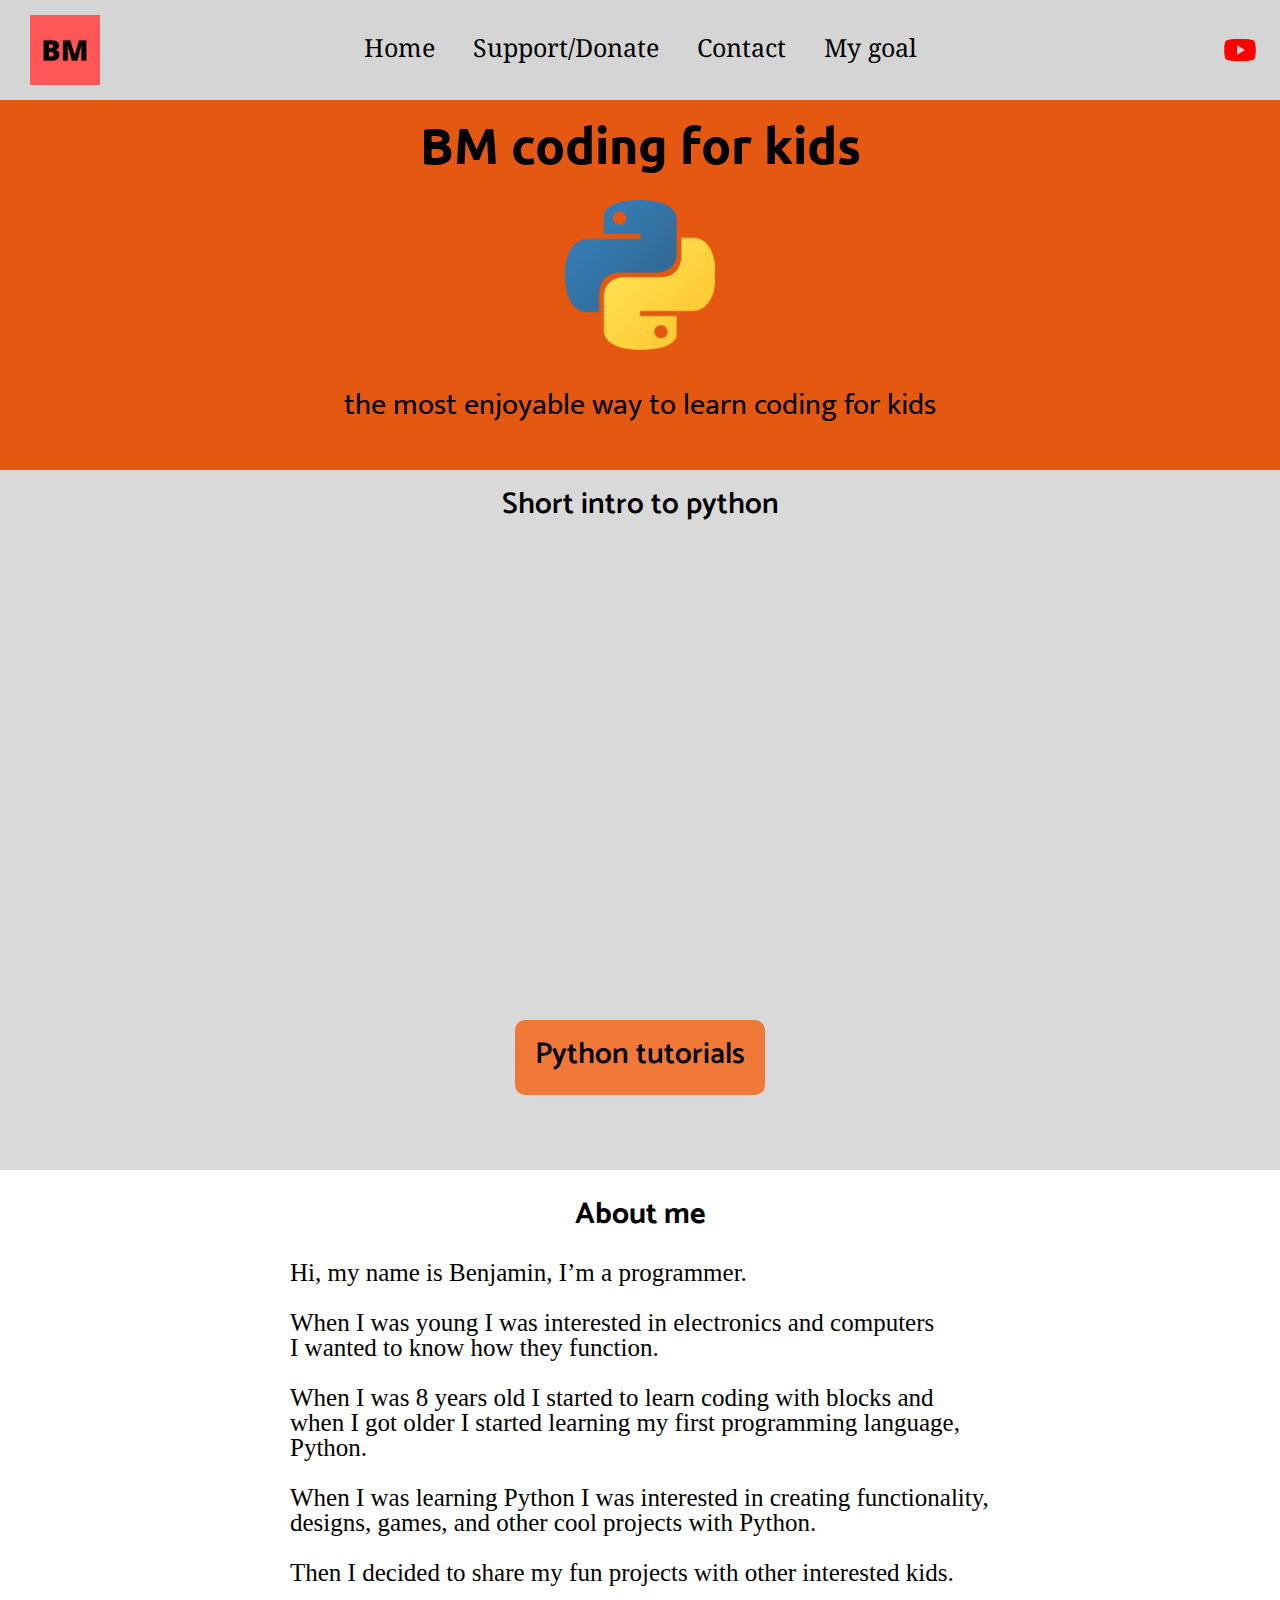
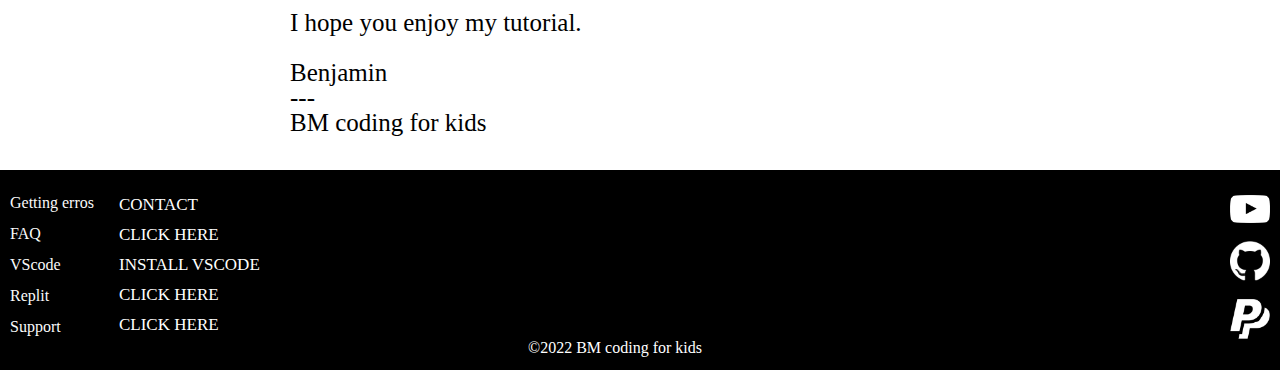
<file: index.html>
<!DOCTYPE html>
<html>
	<head>
	    <meta charset="UTF-8">
	    <meta name="viewport" content="width=device-width, initial-scale=1.0">
	    <link rel="stylesheet" type="text/css" href="style.css">
	    <link rel="shortcut icon" type="image/png" href="img/bm_logo.png">


	    <title>Home | BM coding for kids</title>

	    <!--Fonts-->

	    <!--noto serif--->
	    <link rel="preconnect" href="https://fonts.googleapis.com">
		<link rel="preconnect" href="https://fonts.gstatic.com" crossorigin>
		<link href="https://fonts.googleapis.com/css2?family=Noto+Serif&display=swap" rel="stylesheet">

		<!--ubunto-->

		<link rel="preconnect" href="https://fonts.googleapis.com">
		<link rel="preconnect" href="https://fonts.gstatic.com" crossorigin>
		<link href="https://fonts.googleapis.com/css2?family=Josefin+Sans:wght@100&family=Noto+Serif&family=Ubuntu:wght@300&display=swap" rel="stylesheet">

		<!--mukta-->

		<link rel="preconnect" href="https://fonts.googleapis.com">
		<link rel="preconnect" href="https://fonts.gstatic.com" crossorigin>
		<link href="https://fonts.googleapis.com/css2?family=Josefin+Sans:wght@100&family=Mukta:wght@200&family=Noto+Serif&family=Ubuntu:wght@300&display=swap" rel="stylesheet">

		<!--catamaran-->

		<link rel="preconnect" href="https://fonts.googleapis.com">
		<link rel="preconnect" href="https://fonts.gstatic.com" crossorigin>
		<link href="https://fonts.googleapis.com/css2?family=Catamaran:wght@100&family=Josefin+Sans:wght@100&family=Mukta:wght@200&family=Noto+Serif&family=Ubuntu:wght@300&display=swap" rel="stylesheet">
	</head>
	<body>
	    <header>
	    	
	    	<nav>
	    		<ul>
	    			<li>
	  					<a href="">Home</a>
	    			</li>
	    			
<!-- 	    			<li>
	  					<a href="">Python tutorials</a>
	    			</li> -->

	    			<li>
	  					<a href="support-donate">Support/Donate</a>
	    			</li>
					<li>
						<a href="contact.html">Contact</a>
					</li>
				<li>
	  					<a href="goal">My goal</a>
	    			</li>

	    			

	    		</ul>
	    		<a href="index.html">
	    			<img src="img/bm-logo.jpeg" class="bm-logo">
	    		</a>

	    		<a href="https://www.youtube.com/channel/UCqtwfQcd6OKGAaM0fcudaJA" target="blank" >
	    			<img src="img/youtube-icon.png" class="youtube-icon">
	    		</a>
	    	</nav>
	    </header>

	    <section class="banner">

	    	<h3>BM coding for kids</h3>

	    	<img src="img/python.png">

	    	<p>the most enjoyable way to learn coding for kids</p>

	    </section>

	    <main>
	    	<section class="intro-video">
	    		<p>Short intro to python</p>
	    		<iframe src="https://www.youtube.com/embed/6HzngvM0psA" title="YouTube video player" frameborder="0" allow="accelerometer; autoplay; clipboard-write; encrypted-media; gyroscope; picture-in-picture" allowfullscreen></iframe>

	    		<a href="https://www.youtube.com/channel/UCqtwfQcd6OKGAaM0fcudaJA" target="all-t-channel">
		    		<div class="all-tutorials">
		    			<p>Python tutorials</p>
		    		</div>
		    	</a>
	    	</section>

	    	<section>
	    		<div class="about">
		    		<h3>About me</h3>
		    		<p>Hi, my name is Benjamin, I’m a programmer. <br><br>

When I was young I was interested in electronics and computers <br>I wanted to know how they function. <br><br>

When I was 8 years old I started to learn coding with blocks and when I got older I started learning my first programming language, Python.<br><br>

When I was learning Python I was interested in creating functionality, designs, games, and other cool projects with Python. <br><br>

Then I decided to share my fun projects with other interested kids.<br><br>

I hope you enjoy my tutorial.<br><br>

Benjamin<br>
---<br>
BM coding for kids<br></p>
	    		</div>
	    	</section>

	    	
	    </main>

	    <footer>
	    	<ul class="footer-icons-ul">
	    		<li>
	    	<a href="https://www.youtube.com/channel/UCqtwfQcd6OKGAaM0fcudaJA" target="none">
	    		<img src="img/youtube-footer-icon.png" class="youtube-icon">
	    	</a>
	    		</li>
	    		<li>
	    	<a href="https://github.com/BenjaminM-10" target="none1">
	    		<img src="img/github-icon.png" class="github-icon">
	    	</a>
	    		</li>	
	    		<li>

	    	<a href="https://www.patreon.com/bmcodingforkids">
	    		<img src="img/paypal-icon.png" class="paypal-icon">
	    	</a>
	    		</li>
	    	</ul>

	    	<ul class="text-footer-ul">
	    		<li>
	    			<p>Getting erros</p>
	    		</li>
	    		<li>
	    			<p>FAQ</p>
	    		</li>
	    		<li>
	    			<p>VScode</p>
	    		</li>
	    		<li>
	    			<p>Replit</p>
	    		</li>
	    		<li>
	    			<p>Support</p>
	    		</li>
	    	</ul>

	    	<ul class="text-footer-ul2">
	    		<li>
	    			<a href="">Contact</a>
	    		</li>
	    		<li>
	    			<a href="">Click Here</a>
	    		</li>
	    		<li>
	    			<a href="https://code.visualstudio.com" target="insvscode">install vscode</a>
	    		</li>
	    		<li>
	    			<a href="https://replit.com" target="replit">Click here</a>
	    		</li>
	    		<li>
	    			<a href="support-donate">Click here</a>
	    		</li>
	    	</ul>

	    	<p class="©">©2022 BM coding for kids</p>

	    </footer>

	</body>
</html>
</file>
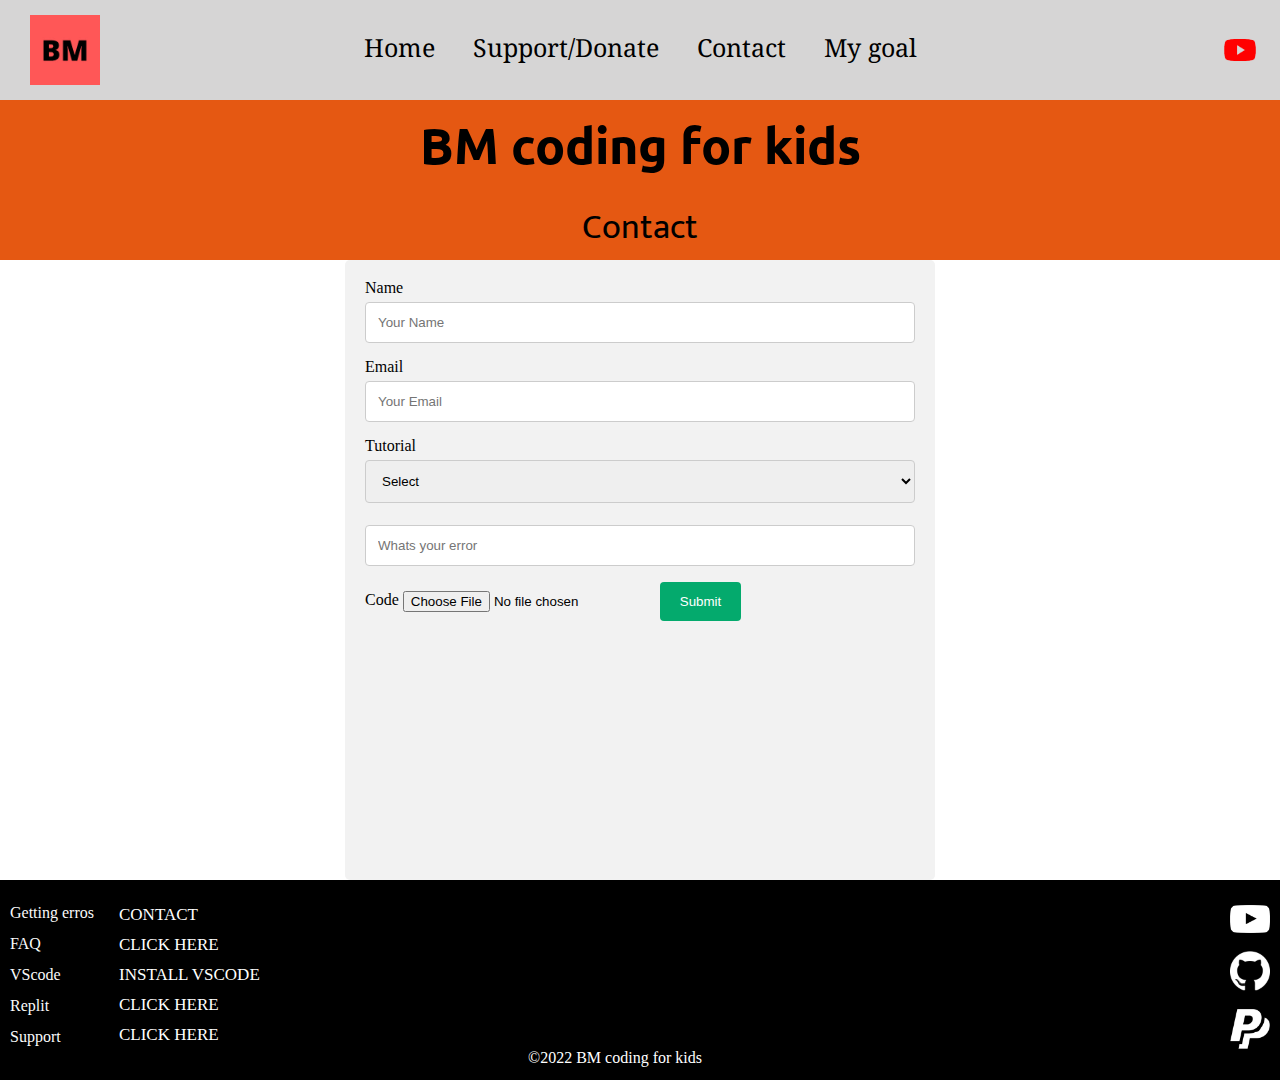
<file: contact.html>
<!DOCTYPE html>
<html>
	<head>
	    <meta charset="UTF-8">
	    <meta http-equiv="X-UA-Compatible" content="IE=edge">
	    <meta name="viewport" content="width=device-width, initial-scale=1.0">
	    <link rel="stylesheet" type="text/css" href="contact.css">
	    <link rel="shortcut icon" type="image/png" href="img/bm_logo.png">

	    <title>Contact | BM coding for kids</title>

	    <!--Fonts-->

	    <!--noto serif--->
	    <link rel="preconnect" href="https://fonts.googleapis.com">
		<link rel="preconnect" href="https://fonts.gstatic.com" crossorigin>
		<link href="https://fonts.googleapis.com/css2?family=Noto+Serif&display=swap" rel="stylesheet">

		<!--ubunto-->

		<link rel="preconnect" href="https://fonts.googleapis.com">
		<link rel="preconnect" href="https://fonts.gstatic.com" crossorigin>
		<link href="https://fonts.googleapis.com/css2?family=Josefin+Sans:wght@100&family=Noto+Serif&family=Ubuntu:wght@300&display=swap" rel="stylesheet">

		<!--mukta-->

		<link rel="preconnect" href="https://fonts.googleapis.com">
		<link rel="preconnect" href="https://fonts.gstatic.com" crossorigin>
		<link href="https://fonts.googleapis.com/css2?family=Josefin+Sans:wght@100&family=Mukta:wght@200&family=Noto+Serif&family=Ubuntu:wght@300&display=swap" rel="stylesheet">

		<!--catamaran-->

		<link rel="preconnect" href="https://fonts.googleapis.com">
		<link rel="preconnect" href="https://fonts.gstatic.com" crossorigin>
		<link href="https://fonts.googleapis.com/css2?family=Catamaran:wght@100&family=Josefin+Sans:wght@100&family=Mukta:wght@200&family=Noto+Serif&family=Ubuntu:wght@300&display=swap" rel="stylesheet">
	</head>
	<body>
	    <header>
	    	
	    	<nav>
	    		<ul>
	    			<li>
	  					<a href="https://bmcodingforkids.github.io">Home</a>
	    			</li>
	    			
<!-- 	    			<li>
	  					<a href="">Python tutorials</a>
	    			</li> -->

	    			<li>
	  					<a href="support-donate">Support/Donate</a>
	    			</li>
					<li>
						<a href="">Contact</a>
					</li>
				<li>
	  					<a href="goal">My goal</a>
	    			</li>

	    			

	    		</ul>
	    		<a href="index.html">
	    			<img src="img/bm-logo.jpeg" class="bm-logo">
	    		</a>

	    		<a href="https://www.youtube.com/channel/UCqtwfQcd6OKGAaM0fcudaJA" target="blank" >
	    			<img src="img/youtube-icon.png" class="youtube-icon">
	    		</a>
	    	</nav>
	    </header>

	    <section class="banner">

	    	<h3>BM coding for kids</h3>

	    	<p>Contact</p>

	    </section>

        <main>
            <div class="container">
				<form action="https://formsubmit.co/ed3f060bf8fafd645b469022cbcef303" class="contact-form" method="POST" onsubmit="Checkfiles(this)" enctype="multipart/form-data">
					
				   <!-- honeypot -->
				  <input type="text" name="_honey" style="display:none">

				  <!-- disable chapta -->

				  <input type="hidden" name="_captcha" value="false">
			  
				  <label for="name">Name</label>
				  <input type="text" id="name" name="name" placeholder="Your Name" required>
			  
				  <label for="email">Email</label>
				  <input type="text" id="email" name="email" placeholder="Your Email" required>
					
				  <input type="hidden" name="_template" value="box">
					
				  <label for="Tutorial">Tutorial</label>
				  <select name="Tutorial" required>
					<option value="">Select</option>
					<option value="tutorial-1">1.print function and variables pt.1</option>
					<option value="tutorial-2">2.print function and variables pt.2</option>
					<option value="tutorial-3">3.input function</option>
					<option value="tutorial-4">4.data types</option>
			  
				  <label for="Subject">Error</label>
				  <input type="text" id="subject" name="error" placeholder="Whats your error" required>
					
				  <input type="hidden" name="_subject" value="New submission! - from BM coding for kids">
		
			  
				  <label for="Code">Code</label>
<!-- 				  <textarea id="message" name="message" placeholder="Paste you code in here" required></textarea> -->
				  <input id="filename" type="file" name="attachment" accept=".py" required>

				
				  <input type="hidden" name="_next" value="https://bmcodingforkids.github.io/summited.html">


			  
				  <input type="submit" value="Submit">
			  
				</form>
			</div>
        </main>

	    

	    <footer>
	    	<ul class="footer-icons-ul">
	    		<li>
	    	<a href="https://www.youtube.com/channel/UCqtwfQcd6OKGAaM0fcudaJA" target="none">
	    		<img src="img/youtube-footer-icon.png" class="youtube-icon">
	    	</a>
	    		</li>
	    		<li>
	    	<a href="https://github.com/BenjaminM-10" target="none1">
	    		<img src="img/github-icon.png" class="github-icon">
	    	</a>
	    		</li>	
	    		<li>

	    	<a href="">
	    		<img src="img/paypal-icon.png" class="paypal-icon">
	    	</a>
	    		</li>
	    	</ul>

	    	<ul class="text-footer-ul">
	    		<li>
	    			<p>Getting erros</p>
	    		</li>
	    		<li>
	    			<p>FAQ</p>
	    		</li>
	    		<li>
	    			<p>VScode</p>
	    		</li>
	    		<li>
	    			<p>Replit</p>
	    		</li>
	    		<li>
	    			<p>Support</p>
	    		</li>
	    	</ul>

	    	<ul class="text-footer-ul2">
	    		<li>
	    			<a href="">Contact</a>
	    		</li>
	    		<li>
	    			<a href="">Click Here</a>
	    		</li>
	    		<li>
	    			<a href="https://code.visualstudio.com" target="insvscode">install vscode</a>
	    		</li>
	    		<li>
	    			<a href="https://replit.com" target="replit">Click here</a>
	    		</li>
	    		<li>
	    			<a href="support-donate">Click here</a>
	    		</li>
	    	</ul>

	    	<p class="©">©2022 BM coding for kids</p>

	    </footer>

	</body>
<script type="text/javascript">
    function Checkfiles()
    {
        var fup = document.getElementById('filename');
        var fileName = fup.value;
        var ext = fileName.substring(fileName.lastIndexOf('.') + 1);

				if(ext =="py")
				{
						return true;
				}
				else
				{
						alert("Upload Gif Images only");
						return false;
				}
    }
</script>
</html>
</file>
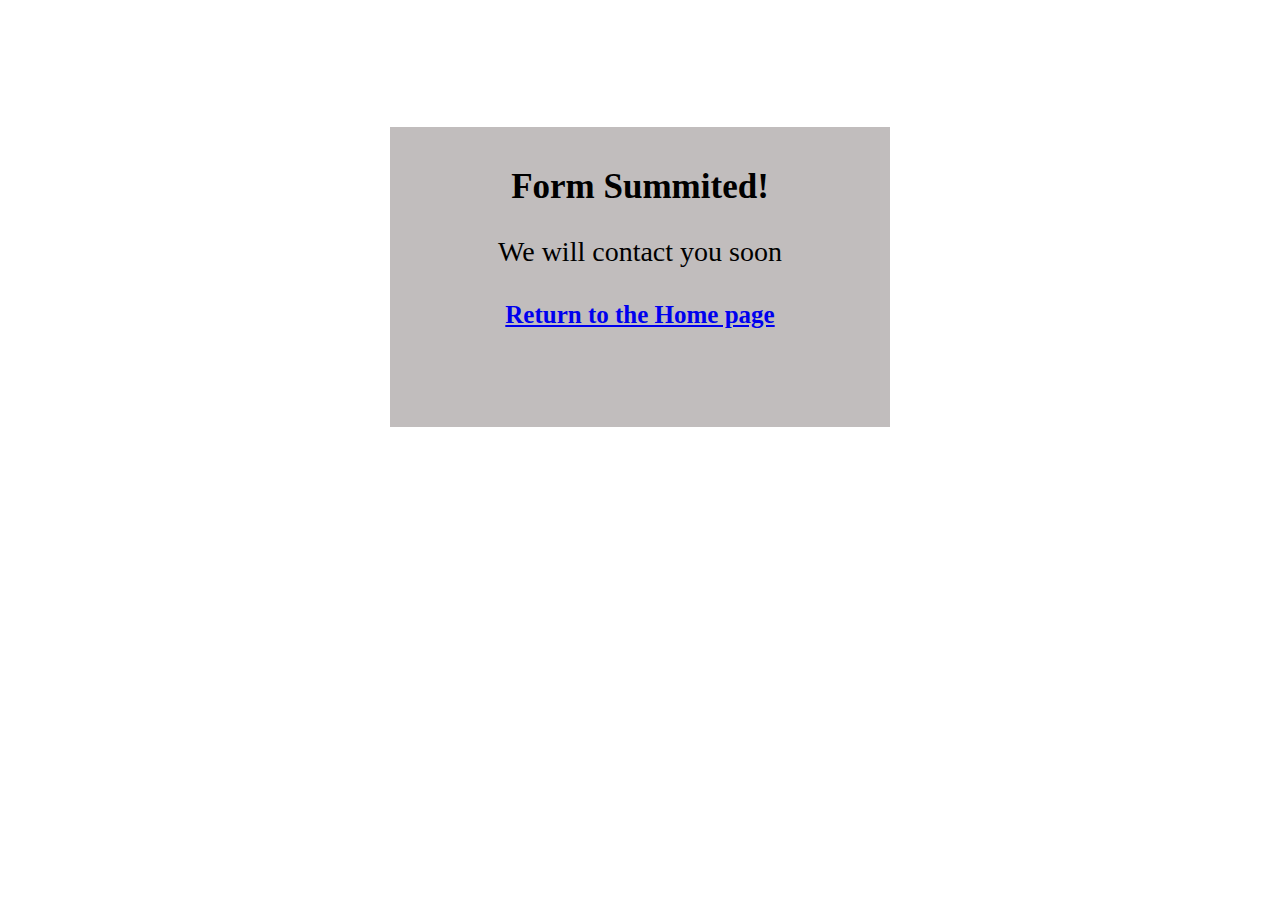
<file: summited.html>
<!DOCTYPE html>
<html lang="en">
<head>
    <meta charset="UTF-8">
    <meta name="viewport" content="width=device-width, initial-scale=1.0">
    <title>Form Summited</title>

    <style>
        .blank {
            padding-bottom: 90px;
        }
        .main {
            width: 500px;
            height: 300px;
            background-color: rgb(193, 189, 189);
            margin: auto;
        }
        .main h2 {
            font-size: 35px;
            text-align: center;
            padding-top: 40px;
        }
        .main a h4 {
            font-size: 25px;
            text-align: center;
        }
        .main p {
            font-size: 28px;
            text-align: center;
        }
    </style>
</head>
<body>
    <div class="blank"></div>
    <section class="main">
        <h2>Form Summited!</h2>
        <p>We will contact you soon</p>
        <a href="https://bmcodingforkids.github.io"><h4>Return to the Home page</h4></a>
    </section>
</body>
</html>
</file>
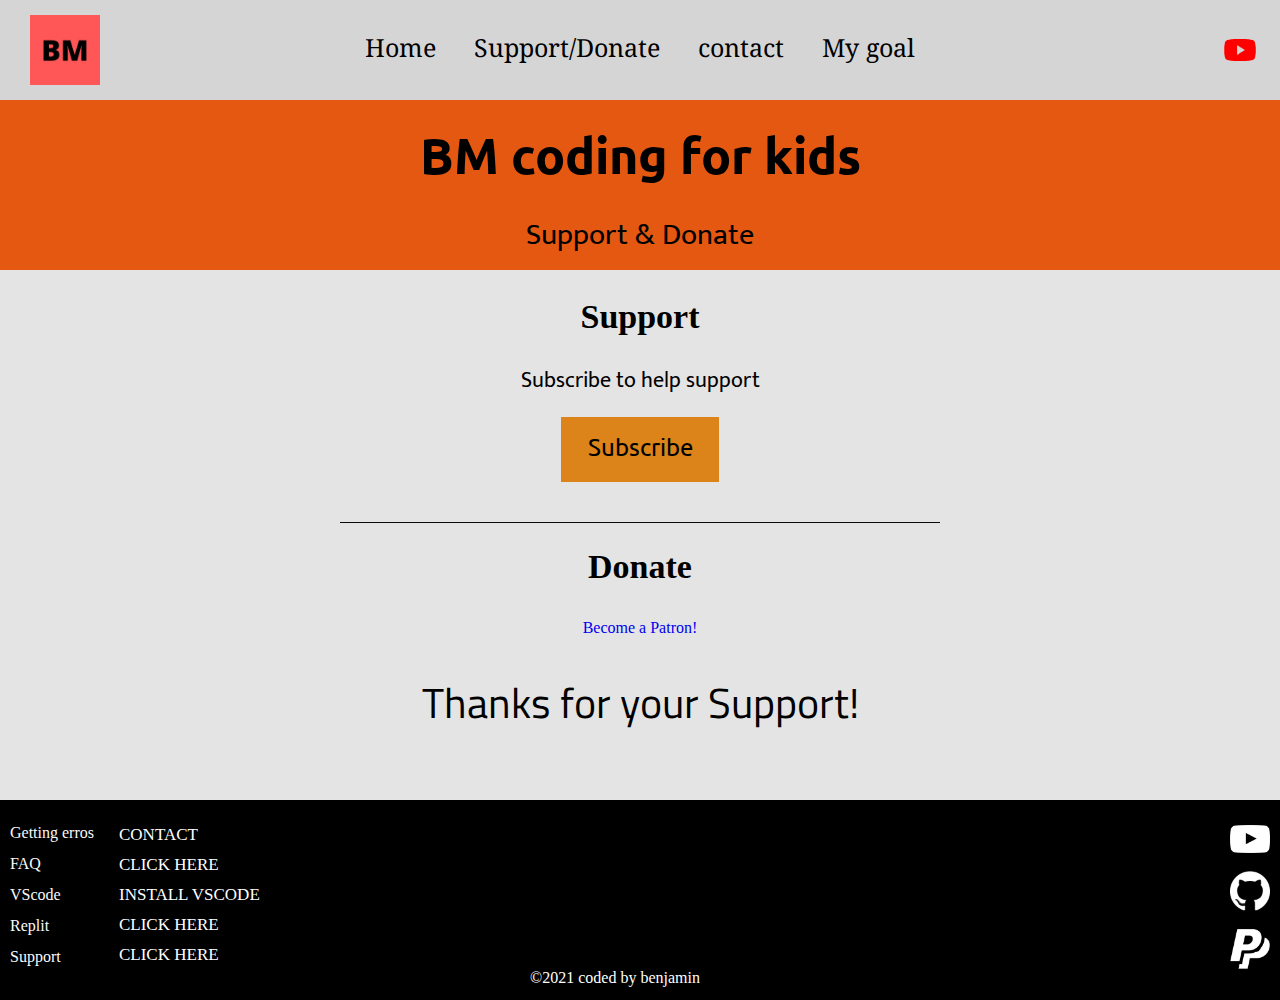
<file: support-donate.html>
<!DOCTYPE html>
<html>
	<head>
	    <meta charset="UTF-8">
	    <meta http-equiv="X-UA-Compatible" content="IE=edge">
	    <meta name="viewport" content="width=device-width, initial-scale=1.0">
	    <link rel="stylesheet" type="text/css" href="sp.css">
	    <link rel="shortcut icon" type="image/png" href="img/bm_logo.png">

	    <title>Support/Donate | BM coding for kids</title>

	    <!--Fonts-->

	    <!--noto serif--->
	    <link rel="preconnect" href="https://fonts.googleapis.com">
		<link rel="preconnect" href="https://fonts.gstatic.com" crossorigin>
		<link href="https://fonts.googleapis.com/css2?family=Noto+Serif&display=swap" rel="stylesheet">

		<!--ubunto-->

		<link rel="preconnect" href="https://fonts.googleapis.com">
		<link rel="preconnect" href="https://fonts.gstatic.com" crossorigin>
		<link href="https://fonts.googleapis.com/css2?family=Josefin+Sans:wght@100&family=Noto+Serif&family=Ubuntu:wght@300&display=swap" rel="stylesheet">

		<!--mukta-->

		<link rel="preconnect" href="https://fonts.googleapis.com">
		<link rel="preconnect" href="https://fonts.gstatic.com" crossorigin>
		<link href="https://fonts.googleapis.com/css2?family=Josefin+Sans:wght@100&family=Mukta:wght@200&family=Noto+Serif&family=Ubuntu:wght@300&display=swap" rel="stylesheet">

		<!--catamaran-->

		<link rel="preconnect" href="https://fonts.googleapis.com">
		<link rel="preconnect" href="https://fonts.gstatic.com" crossorigin>
		<link href="https://fonts.googleapis.com/css2?family=Catamaran:wght@100&family=Josefin+Sans:wght@100&family=Mukta:wght@200&family=Noto+Serif&family=Ubuntu:wght@300&display=swap" rel="stylesheet">

        <link rel="preconnect" href="https://fonts.googleapis.com">
        <link rel="preconnect" href="https://fonts.gstatic.com" crossorigin>
        <link href="https://fonts.googleapis.com/css2?family=Catamaran:wght@100&family=Josefin+Sans:wght@100&family=Mukta:wght@200&family=Noto+Serif&family=Roboto:wght@300&family=Source+Code+Pro:wght@300&family=Titillium+Web:ital,wght@1,200&display=swap" rel="stylesheet">
	</head>
	<body>
	    <header>
	    	
	    	<nav>
	    		<ul>
	    			<li>
	  					<a href="https://bmcodingforkids.github.io/">Home</a>
	    			</li>
	    			
<!-- 	    			<li>
	  					<a href="">Python tutorials</a>
	    			</li> -->

	    			<li>
	  					<a href="">Support/Donate</a>
	    			</li>
					<li>
						<a href="contact">contact</a>
					</li>
				<li>
	  					<a href="goal">My goal</a>
	    			</li>

	    			

	    		</ul>
	    		<a href="index.html">
	    			<img src="img/bm-logo.jpeg" class="bm-logo">
	    		</a>

	    		<a href="https://www.youtube.com/channel/UCqtwfQcd6OKGAaM0fcudaJA" target="blank" >
	    			<img src="img/youtube-icon.png" class="youtube-icon">
	    		</a>
	    	</nav>
	    </header>

	    <main>
            <section class="banner">

                <h3>BM coding for kids</h3>
    
                
    
                <p>Support & Donate</p>
    
            </section>

            <section class="content">
                <div class="support">
                    <h4>Support</h4>
                    <p class="spths">Subscribe to help support</p>
                    <a href="https://bit.ly/bmcfksub" target="bmcfksubbut"><div class="sp-button"><p>Subscribe</p></div></a>
                </div>
                <div class="borber-line"></div>
                <div class="donate">
                    <h4>Donate</h4>
                    <div align="center">
                        <a class="donate-but" href="https://www.patreon.com/bePatron?u=67172520" target="_donatepatreon" data-patreon-widget-type="become-patron-button">Become a Patron!</a><script async src="https://c6.patreon.com/becomePatronButton.bundle.js"></script>
                    <div>
                    
                </div>
                <p class="tnks-fsp">Thanks for your Support!</p>
            </section>
        </main>



	    <footer>
	    	<ul class="footer-icons-ul">
	    		<li>
	    	<a href="https://www.youtube.com/channel/UCqtwfQcd6OKGAaM0fcudaJA" target="none">
	    		<img src="img/youtube-footer-icon.png" class="youtube-icon">
	    	</a>
	    		</li>
	    		<li>
	    	<a href="https://github.com/BenjaminM-10" target="none1">
	    		<img src="img/github-icon.png" class="github-icon">
	    	</a>
	    		</li>	
	    		<li>

	    	<a href="">
	    		<img src="img/paypal-icon.png" class="paypal-icon">
	    	</a>
	    		</li>
	    	</ul>

	    	<ul class="text-footer-ul">
	    		<li>
	    			<p>Getting erros</p>
	    		</li>
	    		<li>
	    			<p>FAQ</p>
	    		</li>
	    		<li>
	    			<p>VScode</p>
	    		</li>
	    		<li>
	    			<p>Replit</p>
	    		</li>
	    		<li>
	    			<p>Support</p>
	    		</li>
	    	</ul>

	    	<ul class="text-footer-ul2">
	    		<li>
	    			<a href="">Contact</a>
	    		</li>
	    		<li>
	    			<a href="">Click Here</a>
	    		</li>
	    		<li>
	    			<a href="https://code.visualstudio.com" target="none">install vscode</a>
	    		</li>
	    		<li>
	    			<a href="https://replit.com">Click here</a>
	    		</li>
	    		<li>
	    			<a href="">Click here</a>
	    		</li>
				
	    	</ul>

	    	<p class="©">©2021 coded by benjamin</p>

	    </footer>

	</body>
</html>

<a href=""></a>
</file>
<file: style.css>
/*
html5doctor.com Reset Stylesheet
v1.6.1
Last Updated: 2010-09-17
Author: Richard Clark - http://richclarkdesign.com
Twitter: @rich_clark
*/

html, body, div, span, object, iframe,
h1, h2, h3, h4, h5, h6, p, blockquote, pre,
abbr, address, cite, code,
del, dfn, em, img, ins, kbd, q, samp,
small, strong, sub, sup, var,
b, i,
dl, dt, dd, ol, ul, li,
fieldset, form, label, legend,
table, caption, tbody, tfoot, thead, tr, th, td,
article, aside, canvas, details, figcaption, figure,
footer, header, hgroup, menu, nav, section, summary,
time, mark, audio, video {
    margin:0;
    padding:0;
    border:0;
    outline:0;
    font-size:100%;
    vertical-align:baseline;
    background:transparent;
}

body {
    line-height:1;
}

article,aside,details,figcaption,figure,
footer,header,hgroup,menu,nav,section {
    display:block;
}

nav ul {
    list-style:none;
}

blockquote, q {
    quotes:none;
}

blockquote:before, blockquote:after,
q:before, q:after {
    content:'';
    content:none;
}

a {
    margin:0;
    padding:0;
    font-size:100%;
    vertical-align:baseline;
    background:transparent;
}

/* change colours to suit your needs */
ins {
    background-color:#ff9;
    color:#000;
    text-decoration:none;
}

/* change colours to suit your needs */
mark {
    background-color:#ff9;
    color:#000;
    font-style:italic;
    font-weight:bold;
}

del {
    text-decoration: line-through;
}

abbr[title], dfn[title] {
    border-bottom:1px dotted;
    cursor:help;
}

table {
    border-collapse:collapse;
    border-spacing:0;
}

/* change border colour to suit your needs */
hr {
    display:block;
    height:1px;
    border:0;  
    border-top:1px solid #cccccc;
    margin:1em 0;
    padding:0;
}

input, select {
    vertical-align:middle;
}




/*MY CODE*/

* {
    text-decoration: none;

}



header {
    position: fixed;
    top: 0;
    right:0;
    left: 0;
    width: 100%;
    height: 100px;
    background-color: rgb(214, 213, 213);


}


header a .bm-logo {
    width: 70px;
    height: 70px;
    margin-top: -45px;
    padding-left: 30px;
    object-fit: cover;
    

    
}

header a .youtube-icon {

    width: 40px;
    height: 40px;
    float: right;
    margin-top: -30px;
    padding-right: 20px;


}

header nav ul {
    display: block;
    margin: 0 auto;
    width: fit-content;
    padding-top: 35px;
}

header nav ul li {
    display: inline-block;
    list-style: none;
    padding: 0 17px;


}

header nav ul li a {
    font-family: 'Noto Serif';
    font-size: 25px;
    color: #000;
    display: block;
    display: inline-block;
}


/*banner*/


.banner {
    width: 100%;
    height: 370px;
    background-color: rgb(229, 88, 18);
    padding-top: 100px;
}


.banner img {
    width: 150px;
    height: 150px;
    display: block;
    margin: 0 auto;
    padding-top: 30px;
}


.banner h3 {
    text-align: center;
    padding-top: 20px;
    font-family: Ubuntu;
    font-size: 50px;
}


.banner p {
    font-family: Mukta;
    font-size: 30px;
    padding-top: 40px;
    text-align: center;
}


/*intro*/


.intro-video {
    width: 100%;
    height: 700px;
    background-color: rgb(217, 217, 217);
}

.intro-video iframe {
    display: block;
    width: 700px;
    height: 400px;
    margin: 0 auto;
    padding-top: 20px;
    padding-bottom: 60px;
    

}

.intro-video p {
    font-family: catamaran;
    text-align: center;
    padding-top: 20px;
    font-size: 30px;
    font-weight: 600;
}

section a .all-tutorials {
    
    margin: 0 auto;
    width: 250px;
    height:75px;
    border-radius: 10px;

    background-color: rgb(240, 120, 56);
}

/*all tutorials button when hover*/

section a .all-tutorials:hover{
    background-color: rgb(241, 148, 29);
    border-radius: 10px;
}

section a .all-tutorials p  {
    margin-top: 20px;
    color: #000;
}




/*about me*/


.about {
    width:700px;
    height: 600px;
    margin: 0 auto;
}

.about h3 {
    padding-top: 30px;
    font-family: catamaran;
    font-size: 30px;
    text-align: center;
}
.about p {
    padding-top: 30px;
    font-size: 25px;

}

/*foteer*/

footer {
    width: 100%;
    height: 200px;
    background-color: #000;
}

footer .footer-icons-ul li a .github-icon{
    width:40px;

}
footer .footer-icons-ul li a .paypal-icon{
    width:40px;
    
}


footer .footer-icons-ul li a .youtube-icon{
    width:40px;
}

footer .footer-icons-ul {
    list-style-type: none;
    float: right;
    margin-top: 10px;
    padding-right: 10px;
}

footer .footer-icons-ul li  {
    margin-top: 15px;

}

/*fotter text*/

footer .text-footer-ul li p {
    display: block;
    color: rgb(250,250,250);
    float: left;
    margin-top: 15px;
    margin-left: 10px;
}



footer .text-footer-ul {
    margin-top: 10px;
    float: left;
    list-style: none;
}




footer .text-footer-ul2 {

    float: left;
    color: white;
    list-style: none;
    font-size: 17px;
    padding-top: 13px;
    padding-left: 25px;


}

footer .text-footer-ul2 li  {
    list-style: none;
    margin-top: 13px;
    text-transform: uppercase;
}

footer .text-footer-ul2 li a {
    color: white;
}

.© {
    color: white;
    text-align: center;
    padding-top: 170px;

}
</file>
<file: contact.css>
/*
html5doctor.com Reset Stylesheet
v1.6.1
Last Updated: 2010-09-17
Author: Richard Clark - http://richclarkdesign.com
Twitter: @rich_clark
*/

html, body, div, span, object, iframe,
h1, h2, h3, h4, h5, h6, p, blockquote, pre,
abbr, address, cite, code,
del, dfn, em, img, ins, kbd, q, samp,
small, strong, sub, sup, var,
b, i,
dl, dt, dd, ol, ul, li,
fieldset, form, label, legend,
table, caption, tbody, tfoot, thead, tr, th, td,
article, aside, canvas, details, figcaption, figure,
footer, header, hgroup, menu, nav, section, summary,
time, mark, audio, video {
    margin:0;
    padding:0;
    border:0;
    outline:0;
    font-size:100%;
    vertical-align:baseline;
    background:transparent;
}

body {
    line-height:1;
}

article,aside,details,figcaption,figure,
footer,header,hgroup,menu,nav,section {
    display:block;
}

nav ul {
    list-style:none;
}

blockquote, q {
    quotes:none;
}

blockquote:before, blockquote:after,
q:before, q:after {
    content:'';
    content:none;
}

a {
    margin:0;
    padding:0;
    font-size:100%;
    vertical-align:baseline;
    background:transparent;
}

/* change colours to suit your needs */
ins {
    background-color:#ff9;
    color:#000;
    text-decoration:none;
}

/* change colours to suit your needs */
mark {
    background-color:#ff9;
    color:#000;
    font-style:italic;
    font-weight:bold;
}

del {
    text-decoration: line-through;
}

abbr[title], dfn[title] {
    border-bottom:1px dotted;
    cursor:help;
}

table {
    border-collapse:collapse;
    border-spacing:0;
}

/* change border colour to suit your needs */
hr {
    display:block;
    height:1px;
    border:0;  
    border-top:1px solid #cccccc;
    margin:1em 0;
    padding:0;
}

input, select {
    vertical-align:middle;
}




/*MY CODE*/

* {
    text-decoration: none;

}



header {
    position: fixed;
    top: 0;
    right:0;
    left: 0;
    width: 100%;
    height: 100px;
    background-color: rgb(214, 213, 213);


}


header a .bm-logo {
    width: 70px;
    height: 70px;
    margin-top: -45px;
    padding-left: 30px;
    object-fit: cover;
    

    
}

header a .youtube-icon {

    width: 40px;
    height: 40px;
    float: right;
    margin-top: -30px;
    padding-right: 20px;


}

header nav ul {
    display: block;
    margin: 0 auto;
    width: fit-content;
    padding-top: 35px;
}

header nav ul li {
    display: inline-block;
    list-style: none;
    padding: 0 17px;


}

header nav ul li a {
    font-family: 'Noto Serif';
    font-size: 25px;
    color: #000;
    display: block;
    display: inline-block;
}


/*banner*/


.banner {
    width: 100%;
    height: 160px;
    background-color: rgb(229, 88, 18);
    padding-top: 100px;
}




.banner h3 {
    text-align: center;
    padding-top: 20px;
    font-family: Ubuntu;
    font-size: 50px;
}


.banner p {
    font-family: Mukta;
    font-size: 35px;
    padding-top: 40px;
    text-align: center;
}

/* main */
.container {
    width: 550px;
    height:580px;
    margin: 0 auto;
}
/* Style inputs with type="text", select elements and textareas */
input[type=text], select, textarea {
    width: 100%; /* Full width */
    padding: 12px; /* Some padding */ 
    border: 1px solid #ccc; /* Gray border */
    border-radius: 4px; /* Rounded borders */
    box-sizing: border-box; /* Make sure that padding and width stays in place */
    margin-top: 6px; /* Add a top margin */
    margin-bottom: 16px; /* Bottom margin */
    resize: vertical /* Allow the user to vertically resize the textarea (not horizontally) */
  }
  
  /* Style the submit button with a specific background color etc */
  input[type=submit] {
    background-color: #04AA6D;
    color: white;
    padding: 12px 20px;
    border: none;
    border-radius: 4px;
    cursor: pointer;
  }
  
  /* When moving the mouse over the submit button, add a darker green color */
  input[type=submit]:hover {
    background-color: #45a049;
  }
  
  /* Add a background color and some padding around the form */
  .container {
    border-radius: 5px;
    background-color: #f2f2f2;
    padding: 20px;
  }

    #message {
        height: 200;
        max-height: 250px;
    }






/*foteer*/

footer {
    width: 100%;
    height: 200px;
    background-color: #000;
}

footer .footer-icons-ul li a .github-icon{
    width:40px;

}
footer .footer-icons-ul li a .paypal-icon{
    width:40px;
    
}


footer .footer-icons-ul li a .youtube-icon{
    width:40px;
}

footer .footer-icons-ul {
    list-style-type: none;
    float: right;
    margin-top: 10px;
    padding-right: 10px;
}

footer .footer-icons-ul li  {
    margin-top: 15px;

}

/*fotter text*/

footer .text-footer-ul li p {
    display: block;
    color: rgb(250,250,250);
    float: left;
    margin-top: 15px;
    margin-left: 10px;
}



footer .text-footer-ul {
    margin-top: 10px;
    float: left;
    list-style: none;
}




footer .text-footer-ul2 {

    float: left;
    color: white;
    list-style: none;
    font-size: 17px;
    padding-top: 13px;
    padding-left: 25px;


}

footer .text-footer-ul2 li  {
    list-style: none;
    margin-top: 13px;
    text-transform: uppercase;
}

footer .text-footer-ul2 li a {
    color: white;
}

.© {
    color: white;
    text-align: center;
    padding-top: 170px;

}
</file>
<file: sp.css>
/*
html5doctor.com Reset Stylesheet
v1.6.1
Last Updated: 2010-09-17
Author: Richard Clark - http://richclarkdesign.com
Twitter: @rich_clark
*/

html, body, div, span, object, iframe,
h1, h2, h3, h4, h5, h6, p, blockquote, pre,
abbr, address, cite, code,
del, dfn, em, img, ins, kbd, q, samp,
small, strong, sub, sup, var,
b, i,
dl, dt, dd, ol, ul, li,
fieldset, form, label, legend,
table, caption, tbody, tfoot, thead, tr, th, td,
article, aside, canvas, details, figcaption, figure,
footer, header, hgroup, menu, nav, section, summary,
time, mark, audio, video {
    margin:0;
    padding:0;
    border:0;
    outline:0;
    font-size:100%;
    vertical-align:baseline;
    background:transparent;
}

body {
    line-height:1;
}

article,aside,details,figcaption,figure,
footer,header,hgroup,menu,nav,section {
    display:block;
}

nav ul {
    list-style:none;
}

blockquote, q {
    quotes:none;
}

blockquote:before, blockquote:after,
q:before, q:after {
    content:'';
    content:none;
}

a {
    margin:0;
    padding:0;
    font-size:100%;
    vertical-align:baseline;
    background:transparent;
}

/* change colours to suit your needs */
ins {
    background-color:#ff9;
    color:#000;
    text-decoration:none;
}

/* change colours to suit your needs */
mark {
    background-color:#ff9;
    color:#000;
    font-style:italic;
    font-weight:bold;
}

del {
    text-decoration: line-through;
}

abbr[title], dfn[title] {
    border-bottom:1px dotted;
    cursor:help;
}

table {
    border-collapse:collapse;
    border-spacing:0;
}

/* change border colour to suit your needs */
hr {
    display:block;
    height:1px;
    border:0;  
    border-top:1px solid #cccccc;
    margin:1em 0;
    padding:0;
}

input, select {
    vertical-align:middle;
}




/*MY CODE*/

* {
    text-decoration: none;

}



header {
    position: fixed;
    top: 0;
    right:0;
    left: 0;
    width: 100%;
    height: 100px;
    background-color: rgb(214, 213, 213);


}


header a .bm-logo {
    width: 70px;
    height: 70px;
    margin-top: -45px;
    padding-left: 30px;
    object-fit: cover;
    

    
}

header a .youtube-icon {

    width: 40px;
    height: 40px;
    float: right;
    margin-top: -30px;
    padding-right: 20px;


}

header nav ul {
    display: block;
    margin: 0 auto;
    width: fit-content;
    padding-top: 35px;
}

header nav ul li {
    display: inline-block;
    list-style: none;
    padding: 0 17px;


}

header nav ul li a {
    font-family: 'Noto Serif';
    font-size: 25px;
    color: #000;
    display: block;
    display: inline-block;
}


/*banner*/


.banner {
    width: 100%;
    height: 170px;
    background-color: rgb(229, 88, 18);
    padding-top: 100px;
}



.banner h3 {
    text-align: center;
    padding-top: 30px;
    font-family: Ubuntu;
    font-size: 50px;
}


.banner p {
    font-family: Mukta;
    font-size: 30px;
    padding-top: 40px;
    text-align: center;
}

/* content */

.content {
    width: 100%;
    height: 530px;
    background-color: #e4e4e4;
    font-weight: 400;
}

.support h4{
    font-size: 34px;
    padding-top: 30px;
    padding-bottom: 36px;
    text-align: center;
}


.support .spths {
    font-family: Mukta;
    text-align: center;
    font-size: 22px;
    padding-bottom: 25px;
}

.sp-button {
    margin: auto;
    width: 158px;
    height: 65px;
    background-color: rgb(220, 132, 25);
    margin-bottom: 40px; 
}

.sp-button p{
    font-family: Ubuntu;
    text-align: center;
    font-size: 24px;
    padding-top: calc(65px / 2 - 15px);
    color: #000;
}

.sp-button:hover {
    background-color: rgb(242, 143, 23);
}


.borber-line {
    background-color: rgb(10,10,10);
    width: 600px;
    height: 1px;
    margin: 0 auto;
    

}

.donate h4{
    font-size: 34px;
    padding-top: 27px;
    padding-bottom: 36px;
    text-align: center;
}

.donate-but {
    display: inline-block;

}

.tnks-fsp {
    padding-top: 45px;
    font-family: 'Titillium Web', sans-serif;
    font-size: 42px;
}

/*footer*/

footer {
    width: 100%;
    height: 200px;
    background-color: #000;
}

footer .footer-icons-ul li a .github-icon{
    width:40px;

}
footer .footer-icons-ul li a .paypal-icon{
    width:40px;
    
}


footer .footer-icons-ul li a .youtube-icon{
    width:40px;
}

footer .footer-icons-ul {
    list-style-type: none;
    float: right;
    margin-top: 10px;
    padding-right: 10px;
}

footer .footer-icons-ul li  {
    margin-top: 15px;

}

/*fotter text*/

footer .text-footer-ul li  p {
    display: block;
    color: rgb(250,250,250);
    float: left;
    margin-top: 15px;
    margin-left: 10px;

}



footer .text-footer-ul {
    margin-top: 10px;
    float: left;
    list-style: none;
}




footer .text-footer-ul2 {

    float: left;
    color: white;
    list-style: none;
    font-size: 17px;
    padding-top: 13px;
    padding-left: 25px;


}

footer .text-footer-ul2 li  {
    list-style: none;
    margin-top: 13px;
    text-transform: uppercase;
}

footer .text-footer-ul2 li a {
    color: white;
}

.© {
    color: white;
    text-align: center;
    padding-top: 170px;

}
</file>
